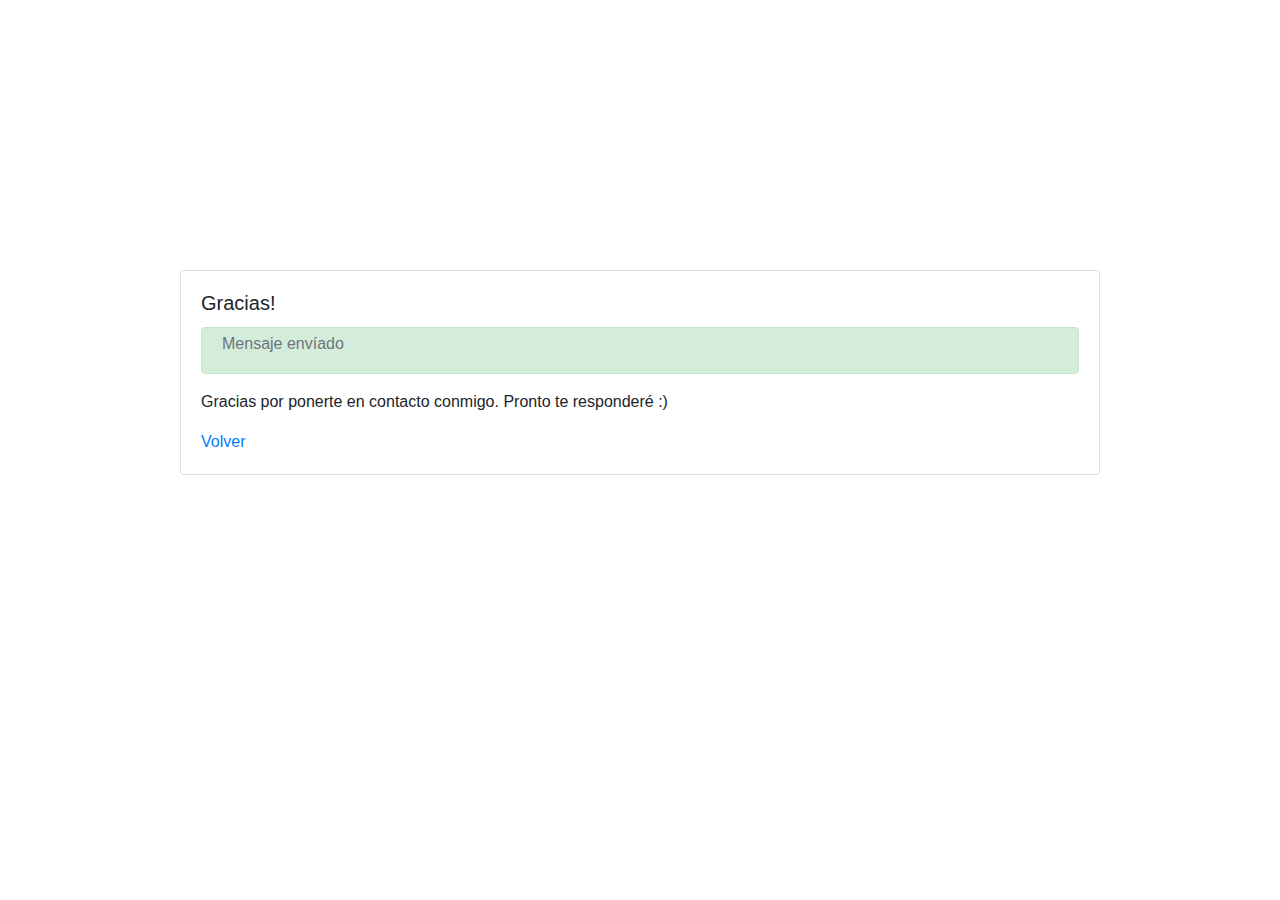
<file: success.html>
<!DOCTYPE html>
<html lang="es" dir="ltr">
  <head>
    <meta charset="utf-8">
    <meta name="viewport" content="width=device-width, initial-scale=1.0">
    <link rel="stylesheet" href="https://stackpath.bootstrapcdn.com/bootstrap/4.4.1/css/bootstrap.min.css" integrity="sha384-Vkoo8x4CGsO3+Hhxv8T/Q5PaXtkKtu6ug5TOeNV6gBiFeWPGFN9MuhOf23Q9Ifjh" crossorigin="anonymous">
    <title>¡Gracias!</title>
  </head>
  <body class="container">
    <div class="row">
      <div class="mx-auto col-xs-12 col-md-10" style="margin-top: 30vh;">
        <div class="card">
          <div class="card-body">
            <h5 class="card-title">Gracias!</h5>
            <div class="alert alert-success" role="alert">
              <h6 class="card-subtitle mb-2 text-muted">Mensaje envíado</h6>
            </div>
            <p class="card-text">Gracias por ponerte en contacto conmigo. Pronto te responderé :)</p>
            <a href="index.html" class="card-link">Volver</a>
          </div>
        </div>
      </div>
    </div>



  <script src="https://code.jquery.com/jquery-3.4.1.slim.min.js" integrity="sha384-J6qa4849blE2+poT4WnyKhv5vZF5SrPo0iEjwBvKU7imGFAV0wwj1yYfoRSJoZ+n" crossorigin="anonymous"></script>
  <script src="https://cdn.jsdelivr.net/npm/popper.js@1.16.0/dist/umd/popper.min.js" integrity="sha384-Q6E9RHvbIyZFJoft+2mJbHaEWldlvI9IOYy5n3zV9zzTtmI3UksdQRVvoxMfooAo" crossorigin="anonymous"></script>
  <script src="https://stackpath.bootstrapcdn.com/bootstrap/4.4.1/js/bootstrap.min.js" integrity="sha384-wfSDF2E50Y2D1uUdj0O3uMBJnjuUD4Ih7YwaYd1iqfktj0Uod8GCExl3Og8ifwB6" crossorigin="anonymous"></script>
  </body>
</html>
</file>
